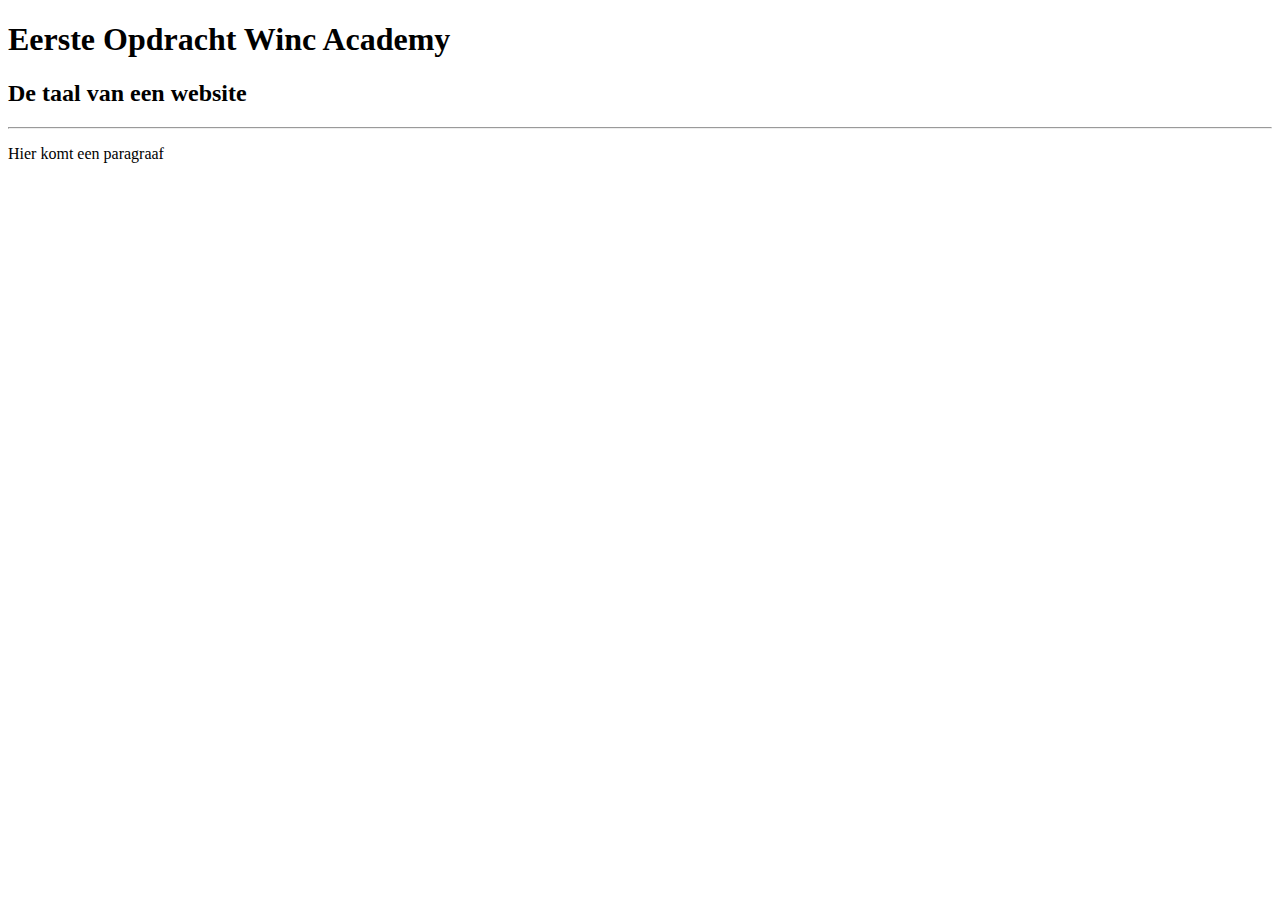
<file: index.html>
<!DOCTYPE html>
<html>
    <head>
        <!-- hier zet je de code in de head tags -->
        <title> Eerste Opdracht Door Michel Pijnen </title>
    </head>
    <body>
       <!-- hier zet je de code in de body tags-->
       <h1>Eerste Opdracht Winc Academy </h1>
       <h2>De taal van een website</h2>
       <hr>
       <p>Hier komt een paragraaf</p>

    </body>
</html>
</file>
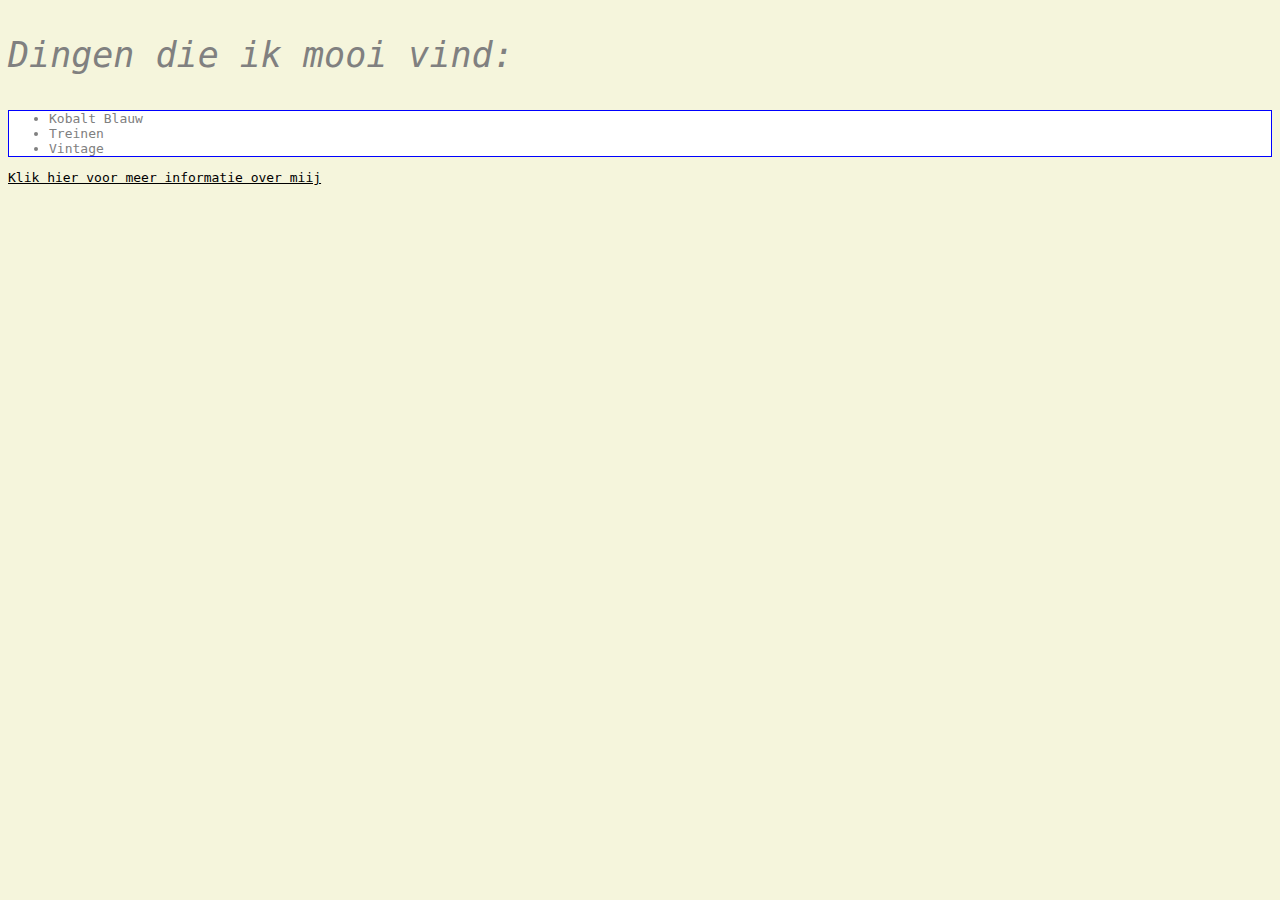
<file: CSS/index.html>
<!DOCTYPE html>

<html>
  <head>
    <!-- hier zet je de code in de head tags -->
    <link rel="stylesheet" type="text/css" href="styles.css" />
    <title>Tweede Opdracht Door Michel Pijnen</title>
  </head>
  <body >
    <header>
      <p id="size">Dingen die ik mooi vind:</p>
    </header>

    <main>
      <ul id="white-background" class="black-border">
        <li>Kobalt Blauw</li>
        <li>Treinen</li>
        <li>Vintage</li>
      </ul>
    </main>

    <nav>
      <a href="about.html">Klik hier voor meer informatie over miij</a>
    </nav>
  </body>
</html>
</file>
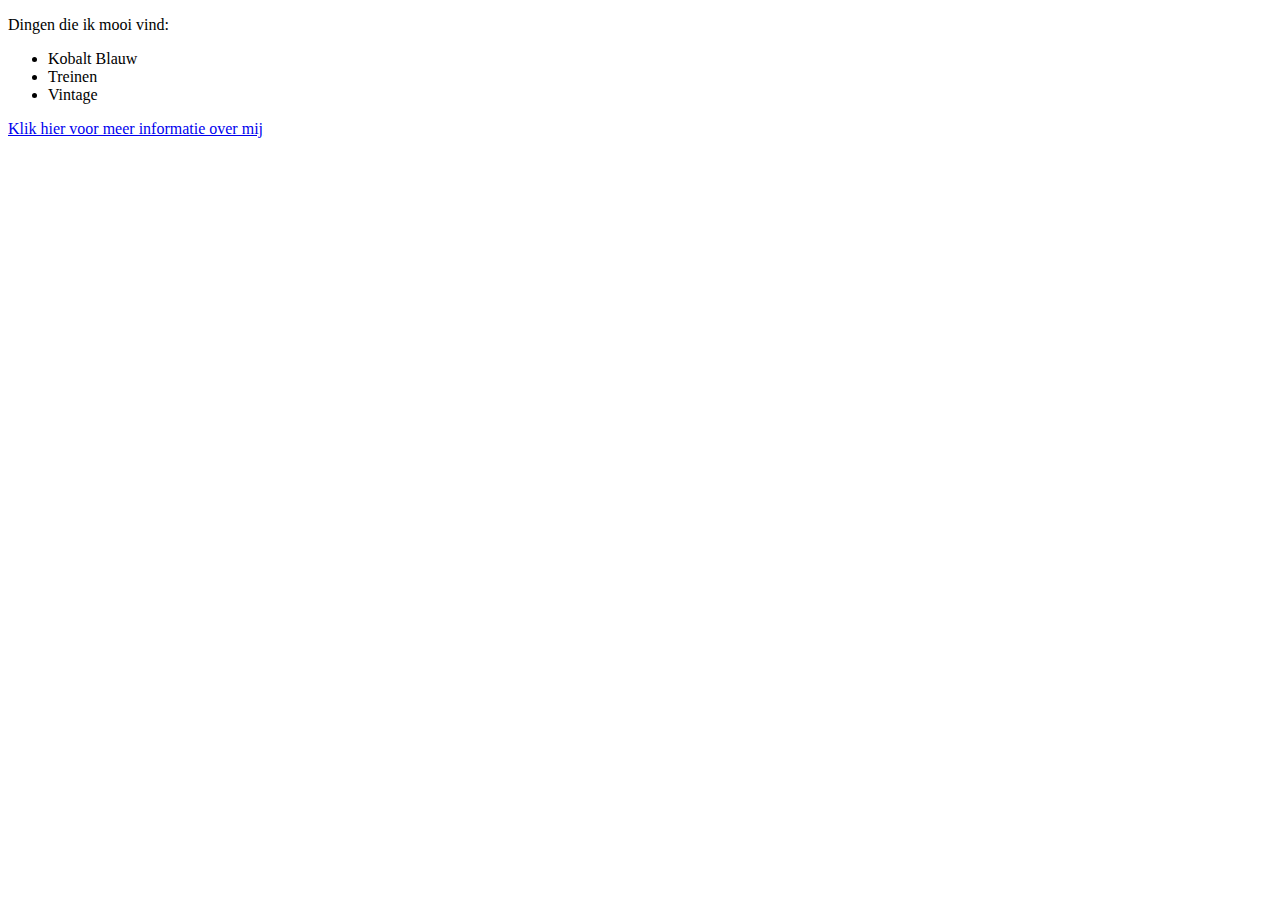
<file: Images_Links/index.html>
<!DOCTYPE html>
<html>
    <head>
        <!-- hier zet je de code in de head tags -->
        <title> Tweede Opdracht Door Michel Pijnen </title>
    </head>
    <body>
        <p>Dingen die ik mooi vind:</p>
        <ul>
          <li>Kobalt Blauw</li>
          <li>Treinen</li>
          <li>Vintage</li>
        </ul>
        <a href="about.html">Klik hier voor meer informatie over mij</a>
        
    </body>
</html>
</file>
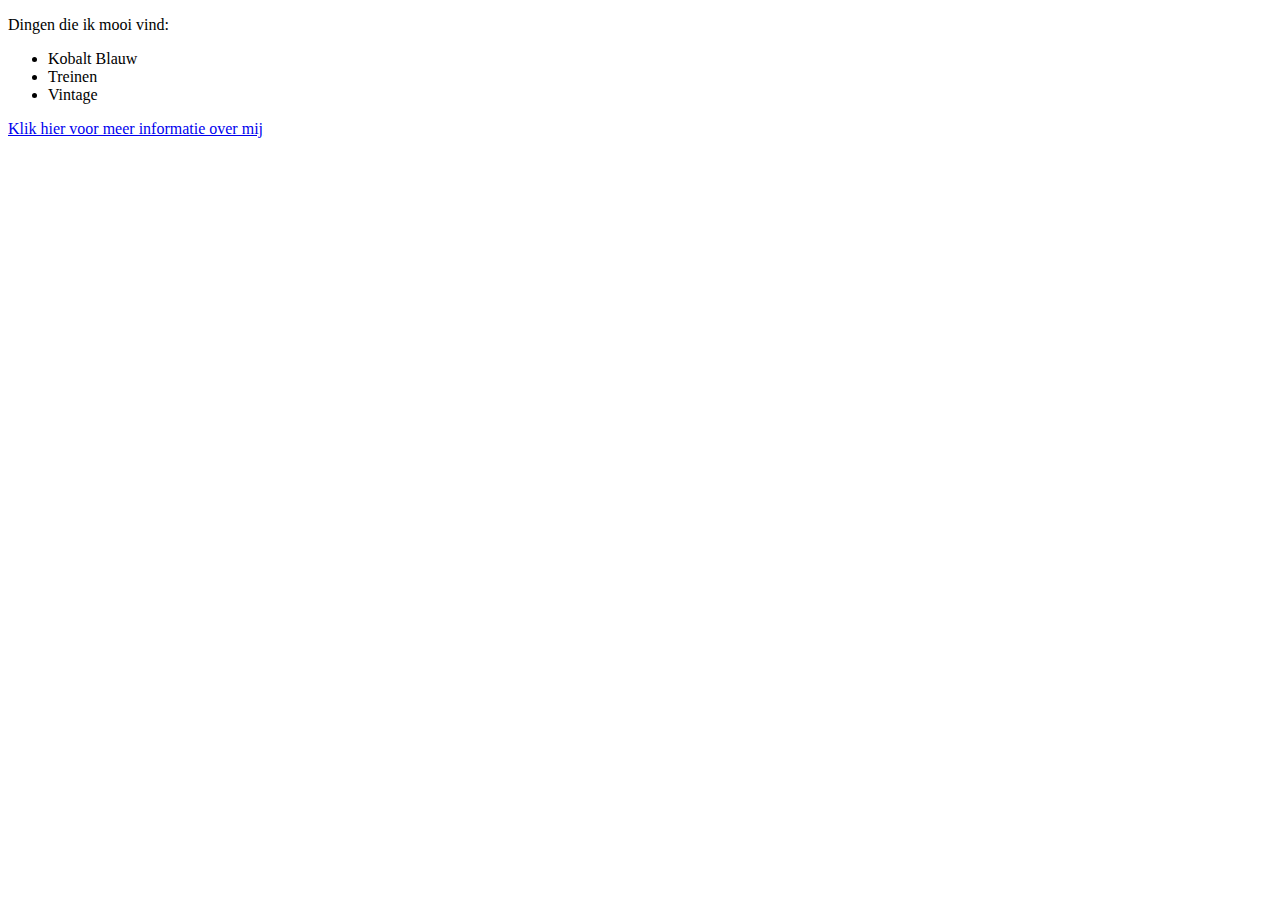
<file: Semantic/index.html>
<!DOCTYPE html>
<html>
    <head>
        <!-- hier zet je de code in de head tags -->
        <title> Tweede Opdracht Door Michel Pijnen </title>
    </head>
    <body>
        <header>
        <p>Dingen die ik mooi vind:</p>
        </header>
        <main>
        <ul>
          <li>Kobalt Blauw</li>
          <li>Treinen</li>
          <li>Vintage</li>
        </ul>
        </main>

        <nav>
        <a href="about.html">Klik hier voor meer informatie over mij</a>
        </nav>
    </body>
</html>
</file>
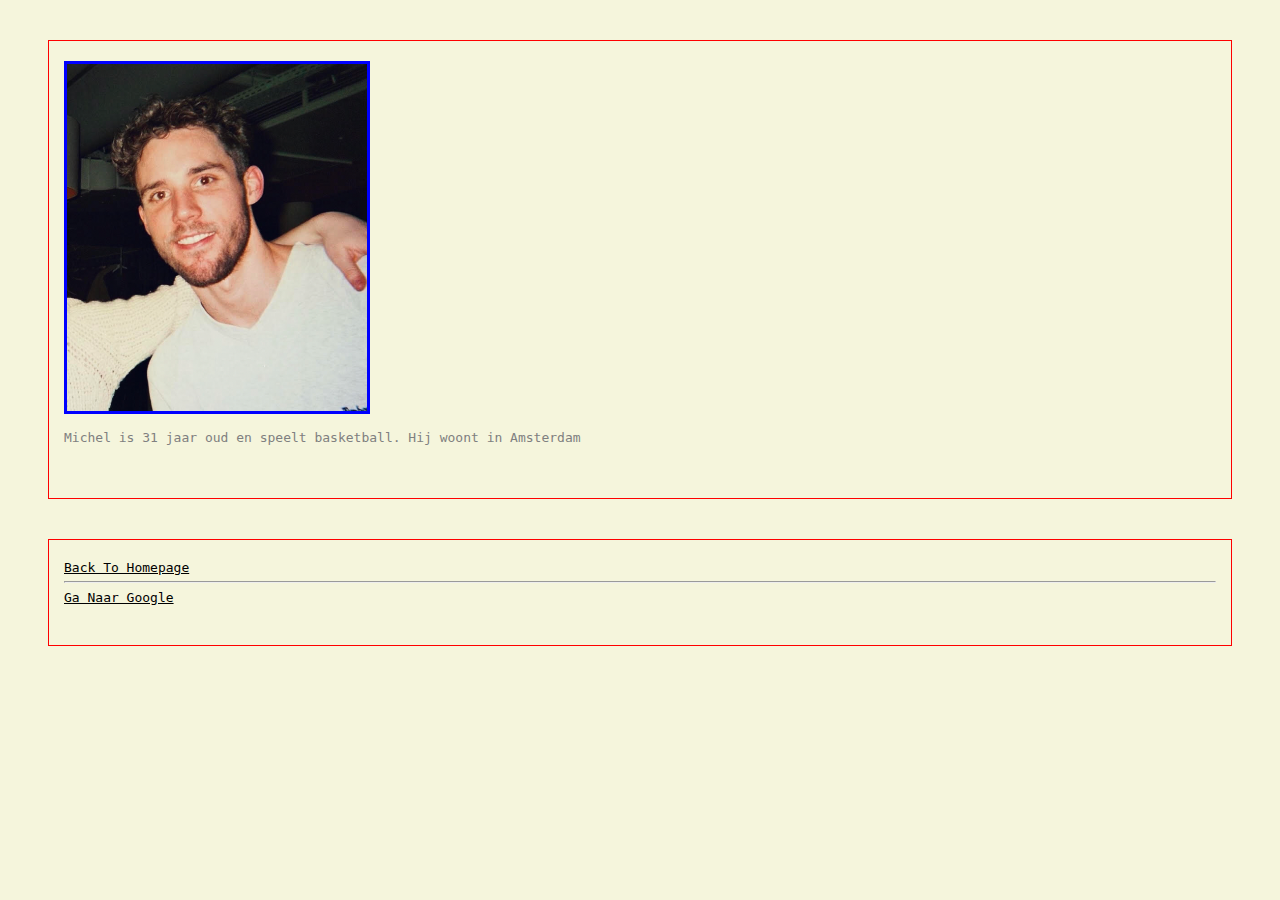
<file: CSS Box Model/about.html>
<!DOCTYPE html>
<html>
  <head>
    <title>About Michel Pijnen</title>
    <link rel="stylesheet" type="text/css" href="styles.css" />
  </head>
  <body>
    <main class="black-border">
    <img class="blue-border" width="300" src="img/Schermafbeelding2021.png" />
      <p>Michel is 31 jaar oud en speelt basketball. Hij woont in Amsterdam</p>
    </main>
    
    <footer class="black-border">
      <a href="index.html">Back To Homepage</a>
      <hr />
      <a href="http://google.nl">Ga Naar Google</a>
    </footer>
  </body>
</html>
</file>
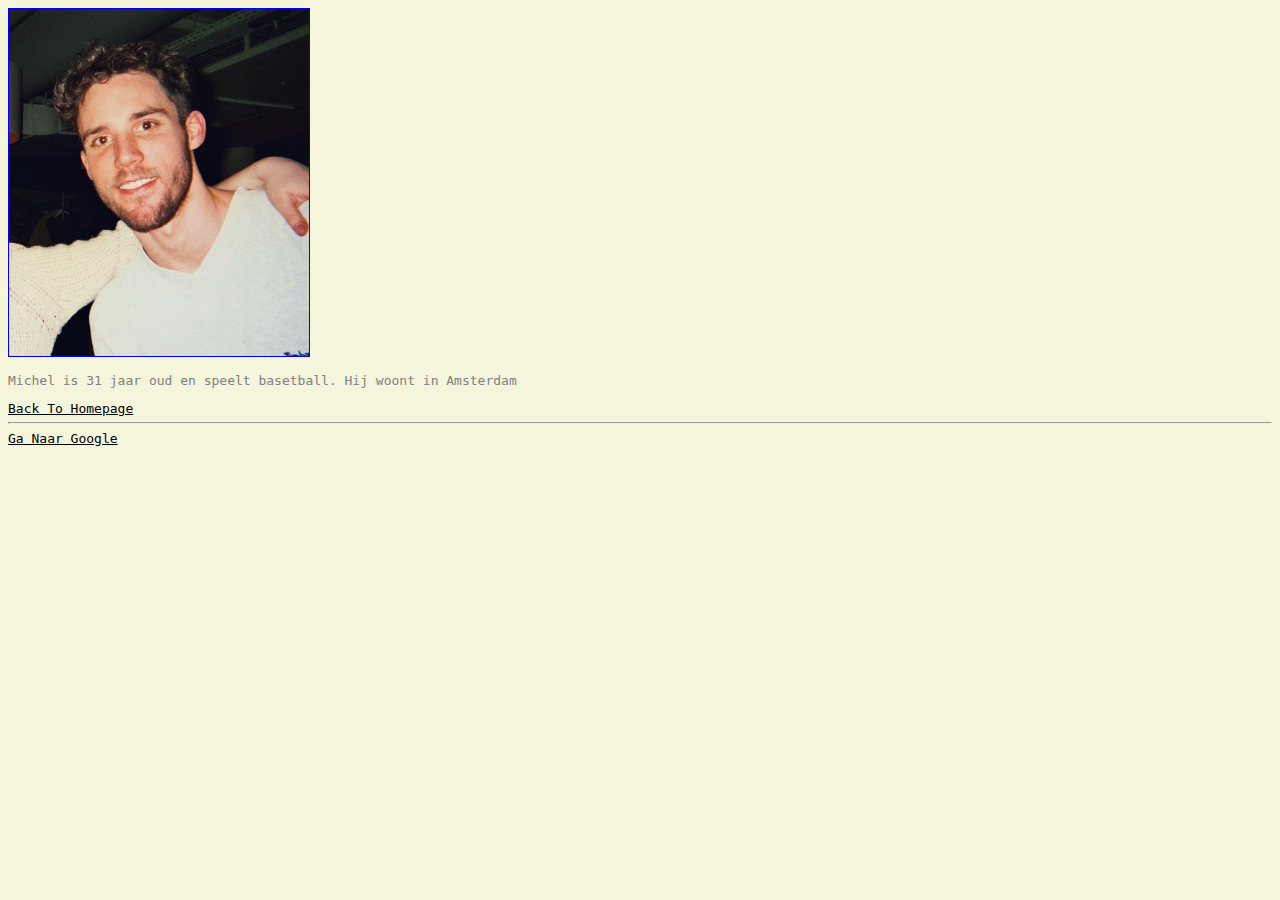
<file: CSS/about.html>
<!DOCTYPE html>
<html>
  <head>
    <title>About Michel Pijnen</title>
    <link rel="stylesheet" type="text/css" href="styles.css" />
  </head>
  <body>
    <main>
      <img class="black-border" width="300" src="img/Schermafbeelding2021.png" />
      <p>Michel is 31 jaar oud en speelt basetball. Hij woont in Amsterdam</p>
    </main>
    
    <footer>
      <a href="index.html">Back To Homepage</a>
      <hr />
      <a href="http://google.nl">Ga Naar Google</a>
    </footer>
  </body>
</html>
</file>
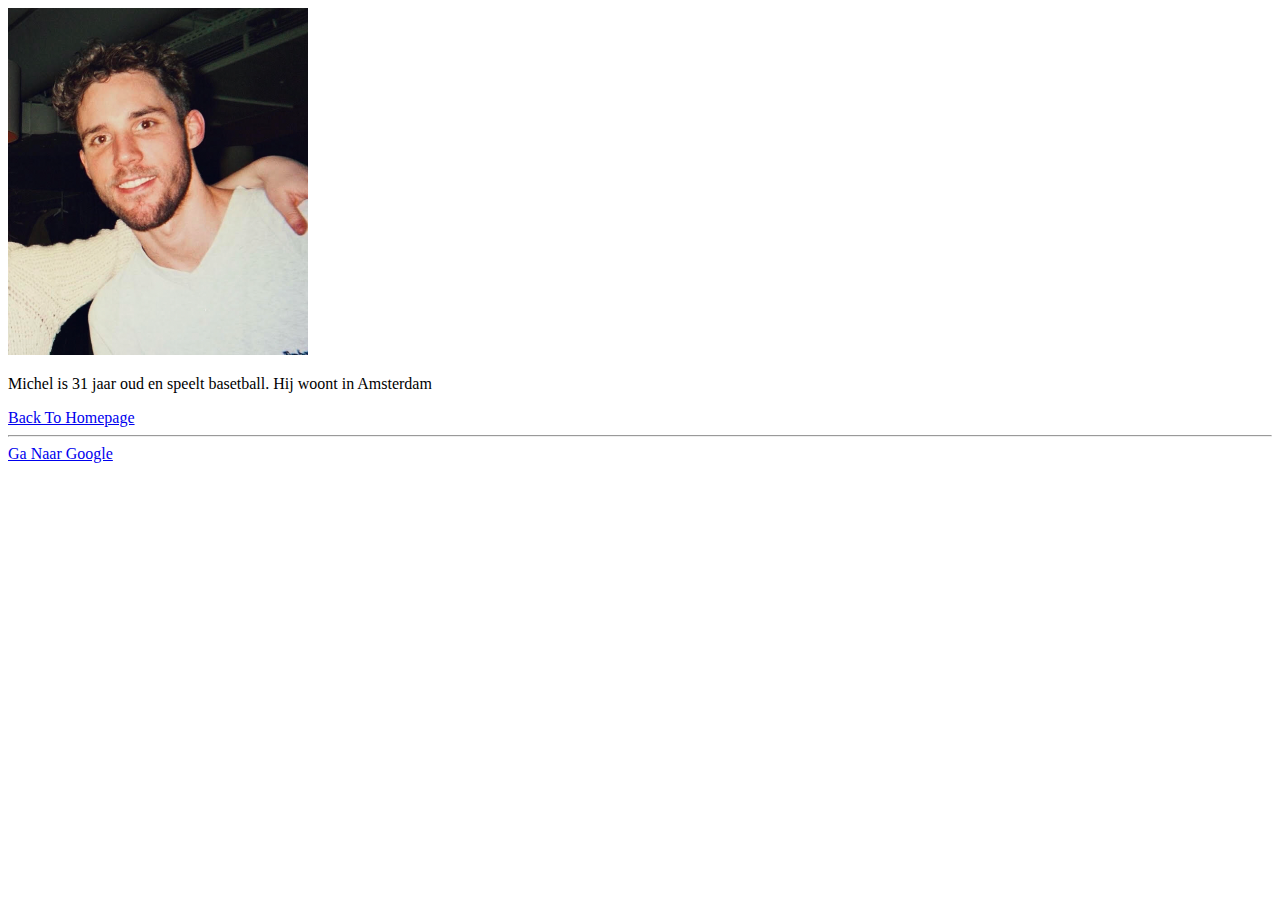
<file: Images_Links/about.html>
<!DOCTYPE html>
<html>
    <head>
    
        <title> About Michel Pijnen </title>
    </head>
    <body>
       
       <img width="300" src="img/Schermafbeelding2021.png" >
       <p>Michel is 31 jaar oud en speelt basetball. Hij woont in Amsterdam</p>
       <a href="index.html">Back To Homepage</a>
    
       <hr>
       <a href="http://google.nl">Ga Naar Google</a>
    </body>
</html>
</file>
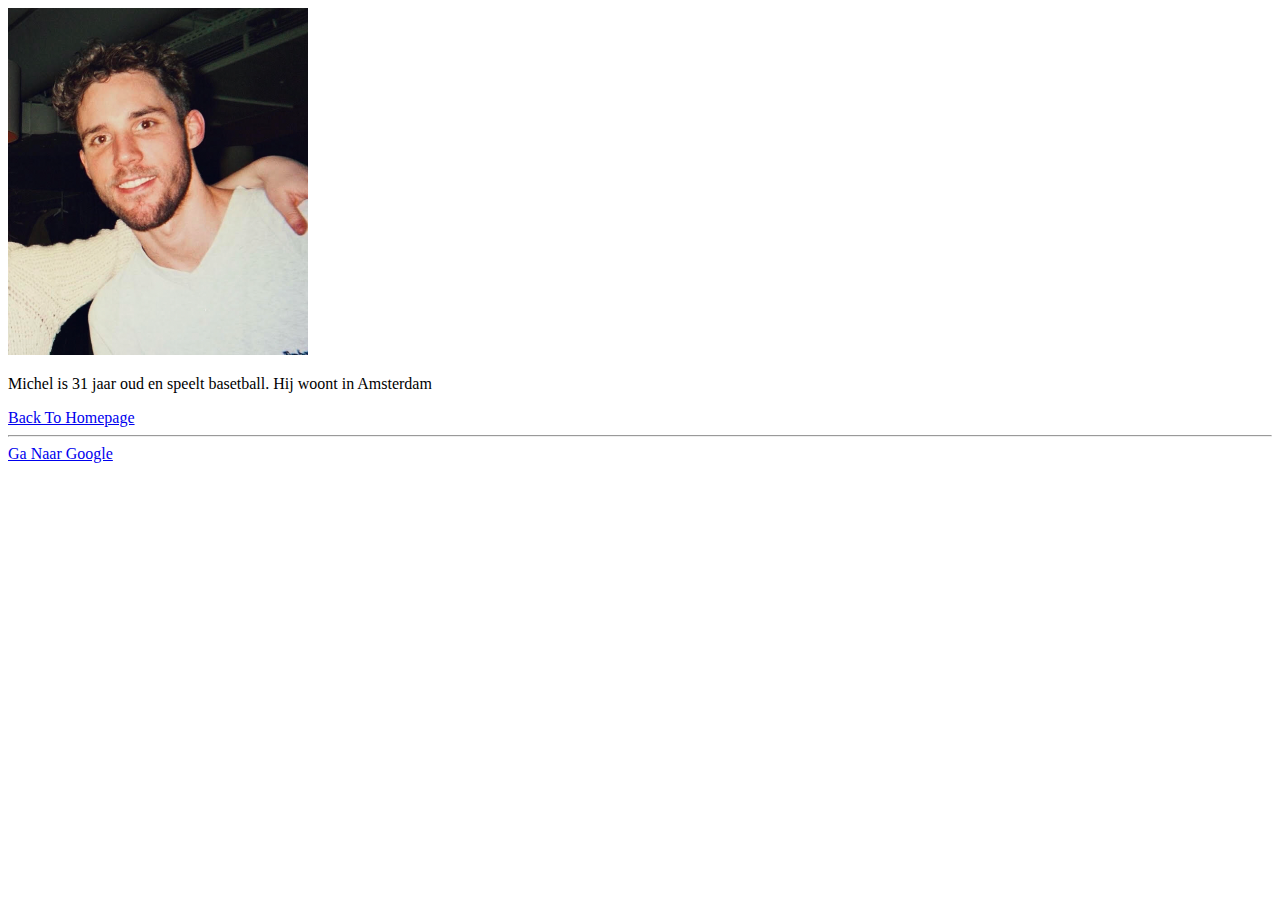
<file: Semantic/about.html>
<!DOCTYPE html>
<html>
    <head>
    
        <title> About Michel Pijnen </title>
    </head>
    <body>
       <main>
       <img width="300" src="img/Schermafbeelding2021.png" >
       <p>Michel is 31 jaar oud en speelt basetball. Hij woont in Amsterdam</p>
        </main>
        <footer>
       <a href="index.html">Back To Homepage</a>
       <hr>
       <a href="http://google.nl">Ga Naar Google</a>
       </footer>
    </body>
</html>
</file>
<file: CSS/styles.css>
body {
  color: gray;
  font-family: monospace;
  background-color: beige;
}
main {
  color: gray;
}

.black-border {
  border: 1px solid blue;
}

#size {
  font-size: 35px; font-style: italic;
}
#white-background {
  background-color: white;
}

a {
  color: black;
}

a:active {
  color: blue;
}

a[tabindex]:focus {
  color: blue;
  outline: none;
}
</file>
<file: CSS Box Model/styles.css>
body {
  color: gray;
  font-family: monospace;
  background-color: beige;
}
main {
  color: gray;
}

.black-border {
  border: 1px solid red;
}

.blue-border {
  border: 3px solid blue;
}

.menu {
  display: inline;
  padding: 8px;
}

#size {
  font-size: 35px;
  font-style: italic;
}
#white-background {
  background-color: white;
}

a {
  color: black;
}

a:active {
  color: blue;
}

header {
  margin: 40px 40px 40px 40px;
  padding: 10px 15px 10px 15px;
}
main {
  margin: 40px 40px 40px 40px;
  padding: 20px 15px 40px 15px;
}
footer {
  margin: 40px 40px 40px 40px;
  padding: 20px 15px 40px 15px;
}

nav {
  margin: 40px 40px 40px 40px;
  padding: 20px 15px 20px 15px;
  margin: 0 auto;
  width: 600px;
}
</file>
